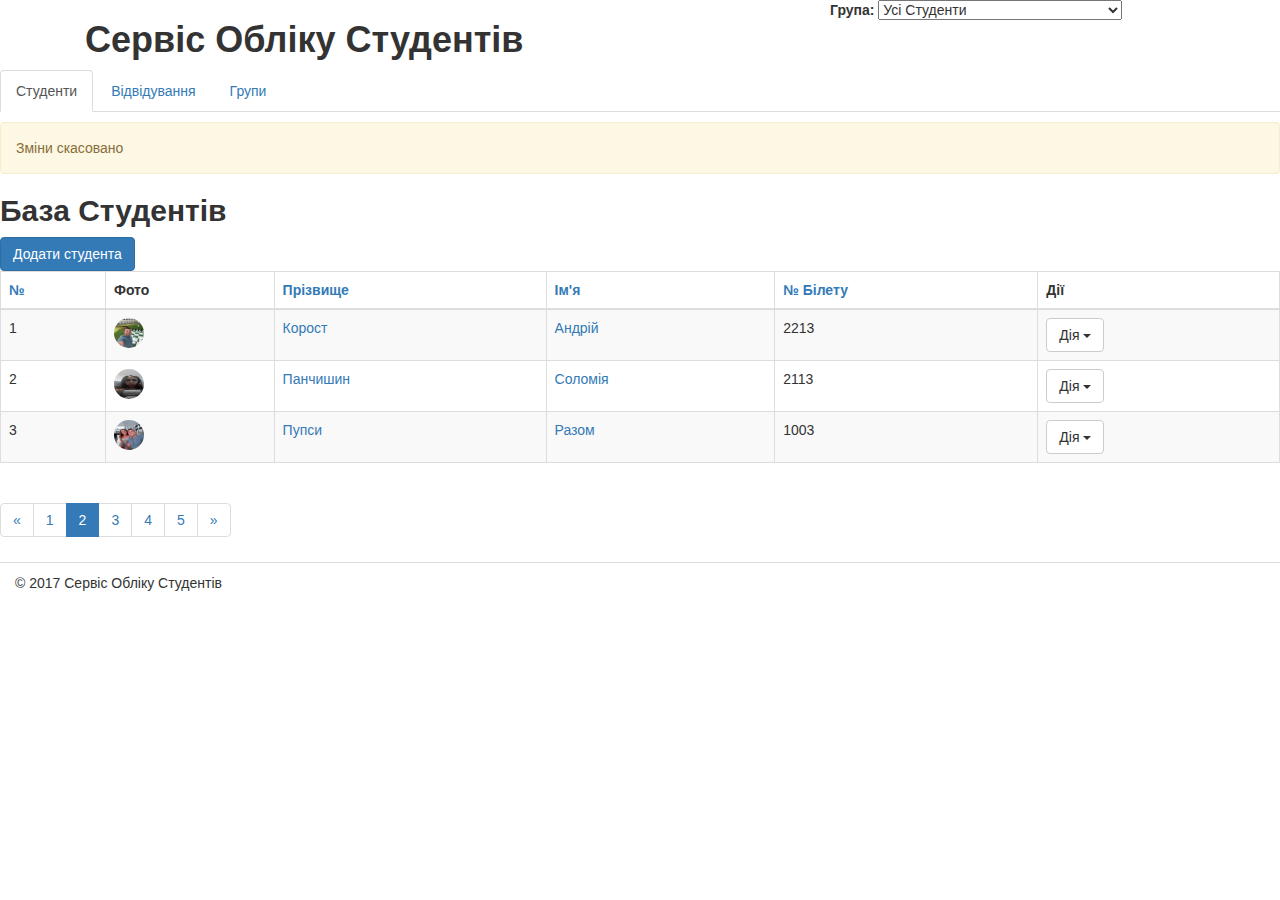
<file: index.html>
<!DOCTYPE html>
<html lang="uk">
	
	<head>
	  <meta charset="utf-8">
	  <title>Сервіс обліку студентів</title>
	  <meta name="description"
	  		value="Система Обліку Студентів Навчального Закладу"/>

	  <!--Include Styles -->
	  <link rel="stylesheet" type="text/css" href="https://maxcdn.bootstrapcdn.com/bootstrap/3.3.7/css/bootstrap.min.css">
	  <link rel="stylesheet" type="text/css" href="./css/main.css">
	  <style type="text/css" .col-xs-12, .col-xs-4, .col-xs-8 { border:10px solid red;}></style>


	</head>
	<body>
		<!-- Start Container -->
		<div class="container">

			<!--Start Header-->
			<div class="row" id="header"></div>

			<!--Logo-->
			<div class="col-xs-8">
				<h1>Сервіс Обліку Студентів</h1>
			</div>

			<!-- Groups Selector -->
			<div class=”col-xs-4” id=”group-selector”>
			  <strong>Група:</strong>
			  <select>
				<option value=””>Усі Студенти</option>
				<option value=””>МтМ - 21, Подоба Віталій (№ 254)</option>
				<option value=””>МтМ - 22, Корост Андрій (№ 2123)</option>
			  </select>
			 </div>
			</div>
			<!-- End Header -->

			<!-- Start SubHeader -->
			<div class=”row” id=”sub-header”>
			  <div class=”col-xs-12”>
				<ul class="nav nav-tabs">
  					<li role="presentation" class="active"><a href="#">Студенти</a></li>
  					<li role="presentation"><a href="#">Відвідування</a></li>
  					<li role="presentation"><a href="#">Групи</a></li>
				</ul>
			  </div>
			</div>
			<!-- End SubHeader -->

			<!--Start Main Page Content-->
			<div class="row" id="content-colums">
			  <div class="col-xs-12" id="content-colum">
				
				<!-- Status Message -->
				<div class="alert alert-warning" role="alert">Зміни скасовано</div>

				<h2>База Студентів</h2>

				<!-- Add Student Button -->
				<button type="button" class="btn btn-primary">Додати студента</button>


				<!-- Start Students Listing -->

				<table class="table table-hover table-striped table-bordered">
					<thead>
						<tr>
							<th><a href="">№</a></th>
							<th>Фото</th>
							<th><a href="">Прізвище</a></th>
							<th><a href="#">Ім'я</a></th>
							<th><a href="#">№ Білету</a></th>
							<th>Дії</th>
						</tr>
					</thead>
					<tbody>
						<tr>
							<td>1</td>
							<td><img height="30px" width="30px" src="./image/pyps.jpg" class="img-circle"></td>
							<td><a title=”Редагувати” href=”#”>Корост<a/></td>
							<td><a title=”Редагувати” href=”#”>Андрій</a></td>
							<td>2213</td>
							<td>
							<div class="dropdown">
  								<button class="btn btn-default dropdown-toggle" type="button" id="dropdownMenu1" data-toggle="dropdown" aria-haspopup="true" aria-expanded="true">
    							Дія
    							  <span class="caret"></span>
  								</button>
							  <ul class="dropdown-menu" aria-labelledby="dropdownMenu1">
							    <li><a href="#">Відвідування</a></li>
							    <li><a href="#">Редагувати</a></li>
							    <li><a href="#">Видалити</a></li>
							    <li role="separator" class="divider"></li>
							    <li><a href="#">Separated link</a></li>
							  </ul>
							</div>
							</td>
						</tr>
						<tr>
							<td>2</td>
							<td><img height="30px" width="30px" src="./image/me.jpg" class="img-circle"></td>
							<td><a title=”Редагувати” href=”#”>Панчишин<a/></td>
							<td><a title=”Редагувати” href=”#”>Соломія</a></td>
							<td>2113</td>
							<td>
							<div class="dropdown">
  								<button class="btn btn-default dropdown-toggle" type="button" id="dropdownMenu1" data-toggle="dropdown" aria-haspopup="true" aria-expanded="true">
    							Дія
    							  <span class="caret"></span>
  								</button>
							  <ul class="dropdown-menu" aria-labelledby="dropdownMenu1">
							    <li><a href="#">Відвідування</a></li>
							    <li><a href="#">Редагувати</a></li>
							    <li><a href="#">Видалити</a></li>
							    <li role="separator" class="divider"></li>
							    <li><a href="#">Separated link</a></li>
							  </ul>
							</div>
							</td>
						</tr>
						<tr>
							<td>3</td>
							<td><img height="30px" width="30px" src="./image/we.jpg" class="img-circle"></td>
							<td><a title=”Редагувати” href=”#”>Пупси<a/></td>
							<td><a title=”Редагувати” href=”#”>Разом</a></td>
							<td>1003</td>
							<td>
							<div class="dropdown">
  								<button class="btn btn-default dropdown-toggle" type="button" id="dropdownMenu1" data-toggle="dropdown" aria-haspopup="true" aria-expanded="true">
    							Дія
    							  <span class="caret"></span>
  								</button>
							  <ul class="dropdown-menu" aria-labelledby="dropdownMenu1">
							    <li><a href="#">Відвідування</a></li>
							    <li><a href="#">Редагувати</a></li>
							    <li><a href="#">Видалити</a></li>
							    <li role="separator" class="divider"></li>
							    <li><a href="#">Separated link</a></li>
							  </ul>
							</div>
							</td>
						</tr>
					</tbody>
				</table>
				<nav aria-label="Page navigation">
				  <ul class="pagination">
				    <li>
				      <a href="#" aria-label="Previous">
				        <span aria-hidden="true">&laquo;</span>
				      </a>
				    </li>
				    <li><a href="#">1</a></li>
				    <li class="active"><a href="#">2</a></li>
				    <li><a href="#">3</a></li>
				    <li><a href="#">4</a></li>
				    <li><a href="#">5</a></li>
				    <li>
				      <a href="#" aria-label="Next">
				        <span aria-hidden="true">&raquo;</span>
				      </a>
				    </li>
				  </ul>
				</nav>
				<!-- Start Students Listing -->

			  </div>
			</div>
			<!--End Main Page Content-->

			<!--Start Footer-->
			<div class="row" id="footer"></div>
			  <div class="col-xs-12">
			  	&copy; 2017 Сервіс Обліку Студентів
			    </div>
			  </div>
			<!--End Footer-->

		 </div>
			<!--End Container-->


		<!--JavaScript Section -->
		<script src="https://maxcdn.bootstrapcdn.com/bootstrap/3.3.7/js/bootstrap.min.js"></script>
		
	</body>
</html>
</file>
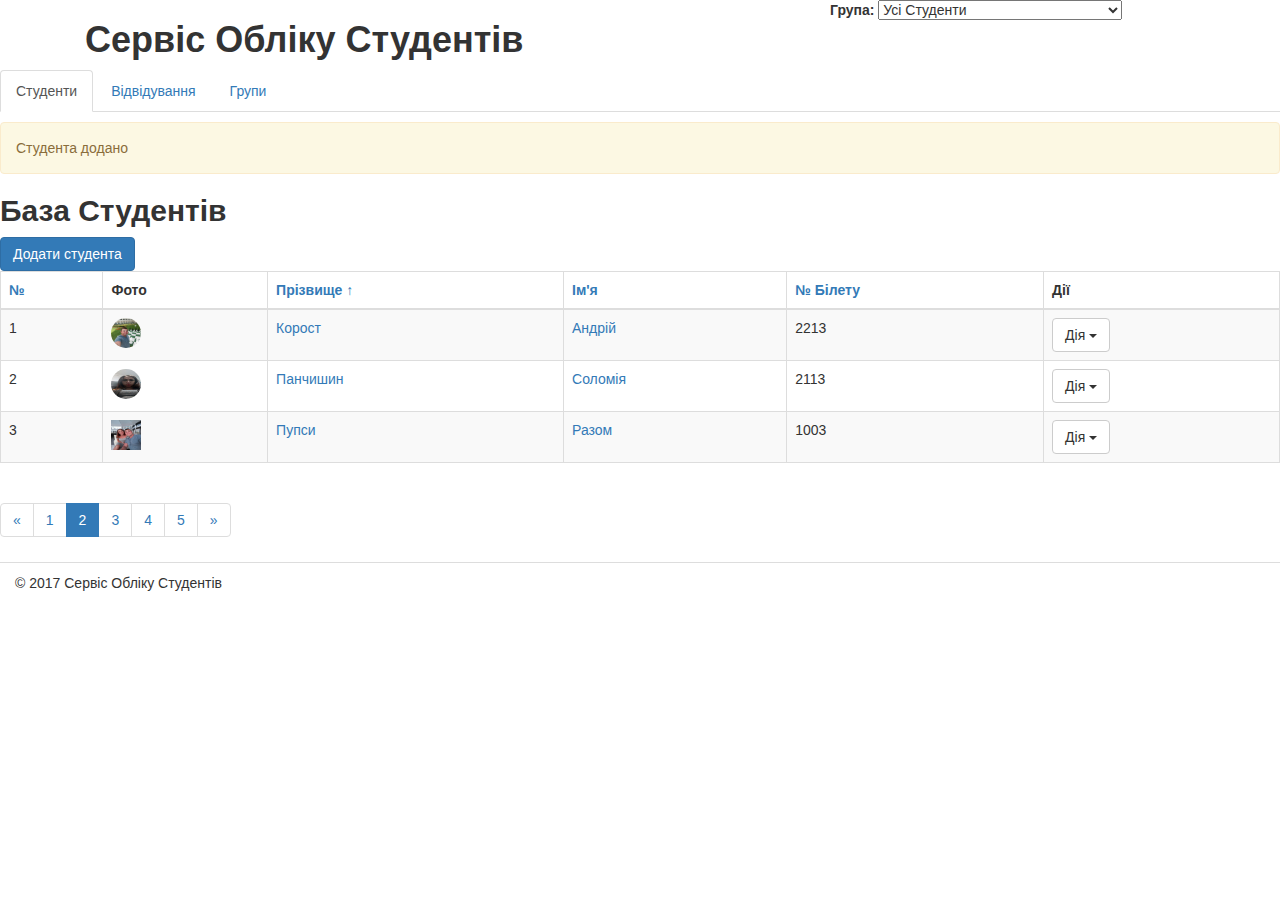
<file: static/index.html>
<!DOCTYPE html>
<html lang="uk">
	
	<head>
	  <meta charset="utf-8">
	  <title>Сервіс обліку студентів</title>
	  <meta name="description"
	  		value="Система Обліку Студентів Навчального Закладу"/>

	  <!--Include Styles -->
		<link rel="stylesheet" href="https://maxcdn.bootstrapcdn.com/bootstrap/3.3.7/css/bootstrap.min.css" integrity="sha384-BVYiiSIFeK1dGmJRAkycuHAHRg32OmUcww7on3RYdg4Va+PmSTsz/K68vbdEjh4u" crossorigin="anonymous">	 
 		<link rel="stylesheet" type="text/css" href="./css/main.css">
	  <style type="text/css" .col-xs-12, .col-xs-4, .col-xs-8 { border:10px solid red;}></style>


	</head>
	<body>
		<!-- Start Container -->
		<div class="container">

			<!--Start Header-->
			<div class="row" id="header"></div>

			<!--Logo-->
			<div class="col-xs-8">
				<h1>Сервіс Обліку Студентів</h1>
			</div>

			<!-- Groups Selector -->
			<div class=”col-xs-4” id=”group-selector”>
			  <strong>Група:</strong>
			  <select>
				<option value=””>Усі Студенти</option>
				<option value=””>МтМ - 21, Подоба Віталій (№ 254)</option>
				<option value=””>МтМ - 22, Корост Андрій (№ 2123)</option>
			  </select>
			 </div>
			</div>
			<!-- End Header -->

			<!-- Start SubHeader -->
			<div class=”row” id=”sub-header”>
			  <div class=”col-xs-12”>
				<ul class="nav nav-tabs">
  					<li role="presentation" class="active"><a href="#">Студенти</a></li>
  					<li role="presentation"><a href="#">Відвідування</a></li>
  					<li role="presentation"><a href="#">Групи</a></li>
				</ul>
			  </div>
			</div>
			<!-- End SubHeader -->

			<!--Start Main Page Content-->
			<div class="row" id="content-colums">
			  <div class="col-xs-12" id="content-colum">
				
				<!-- Status Message -->
				<div class="alert alert-warning" role="alert">Студента додано</div>

				<h2>База Студентів</h2>

				<!-- Add Student Button -->
				<button type="button" class="btn btn-primary">Додати студента</button>


				<!-- Start Students Listing -->

				<table class="table table-hover table-striped table-bordered">
					<thead>
						<tr>
							<th><a href="">№</a></th>
							<th>Фото</th>
							<th><a href="">Прізвище &uarr;</a></th>
							<th><a href="#">Ім'я</a></th>
							<th><a href="#">№ Білету</a></th>
							<th>Дії</th>
						</tr>
					</thead>
					<tbody>
						<tr>
							<td>1</td>
							<td><img height="30px" width="30px" src="./image/pyps.jpg" class="img-circle"></td>
							<td><a title=”Редагувати” href=”#”>Корост<a/></td>
							<td><a title=”Редагувати” href=”#”>Андрій</a></td>
							<td>2213</td>
							<td>
							<div class="dropdown">
  								<button class="btn btn-default dropdown-toggle" type="button" id="dropdownMenu1" data-toggle="dropdown" aria-haspopup="true" aria-expanded="true">
    							Дія
    							  <span class="caret"></span>
  								</button>
							  <ul class="dropdown-menu" aria-labelledby="dropdownMenu1">
							    <li><a href="#">Відвідування</a></li>
							    <li><a href="#">Редагувати</a></li>
							    <li><a href="#">Видалити</a></li>
							  </ul>
							</div>
							</td>
						</tr>
						<tr>
							<td>2</td>
							<td><img height="30px" width="30px" src="./image/me.jpg" class="img-circle"></td>
							<td><a title=”Редагувати” href=”#”>Панчишин<a/></td>
							<td><a title=”Редагувати” href=”#”>Соломія</a></td>
							<td>2113</td>
							<td>
							<div class="dropdown">
  								<button class="btn btn-default dropdown-toggle" type="button" id="dropdownMenu1" data-toggle="dropdown" aria-haspopup="true" aria-expanded="true">
    							Дія
    							  <span class="caret"></span>
  								</button>
							  <ul class="dropdown-menu" aria-labelledby="dropdownMenu1">
							    <li><a href="#">Відвідування</a></li>
							    <li><a href="#">Редагувати</a></li>
							    <li><a href="#">Видалити</a></li>
							  </ul>
							</div>
							</td>
						</tr>
						<tr>
							<td>3</td>
							<td><img height="30px" width="30px" src="./image/we.jpg"></td>
							<td><a title=”Редагувати” href=”#”>Пупси<a/></td>
							<td><a title=”Редагувати” href=”#”>Разом</a></td>
							<td>1003</td>
							<td>
							<div class="dropdown">
  								<button class="btn btn-default dropdown-toggle" type="button" id="dropdownMenu1" data-toggle="dropdown" aria-haspopup="true" aria-expanded="true">
    							Дія
    							  <span class="caret"></span>
  								</button>
							  <ul class="dropdown-menu" aria-labelledby="dropdownMenu1">
							    <li><a href="#">Відвідування</a></li>
							    <li><a href="#">Редагувати</a></li>
							    <li><a href="#">Видалити</a></li>
							  </ul>
							</div>
							</td>
						</tr>
					</tbody>
				</table>
				<nav aria-label="Page navigation">
				  <ul class="pagination">
				    <li>
				      <a href="#" aria-label="Previous">
				        <span aria-hidden="true">&laquo;</span>
				      </a>
				    </li>
				    <li><a href="#">1</a></li>
				    <li class="active"><a href="#">2</a></li>
				    <li><a href="#">3</a></li>
				    <li><a href="#">4</a></li>
				    <li><a href="#">5</a></li>
				    <li>
				      <a href="#" aria-label="Next">
				        <span aria-hidden="true">&raquo;</span>
				      </a>
				    </li>
				  </ul>
				</nav>
				<!-- Start Students Listing -->

			  </div>
			</div>
			<!--End Main Page Content-->

			<!--Start Footer-->
			<div class="row" id="footer"></div>
			  <div class="col-xs-12">
			  	&copy; 2017 Сервіс Обліку Студентів
			    </div>
			  </div>
			<!--End Footer-->

		 </div>
			<!--End Container-->


		<!--JavaScript Section -->
		<script   src="https://code.jquery.com/jquery-3.2.1.js"   integrity="sha256-DZAnKJ/6XZ9si04Hgrsxu/8s717jcIzLy3oi35EouyE="   crossorigin="anonymous"></script>
		<script src="https://maxcdn.bootstrapcdn.com/bootstrap/3.3.7/js/bootstrap.min.js"></script>
		
	</body>
</html>
</file>
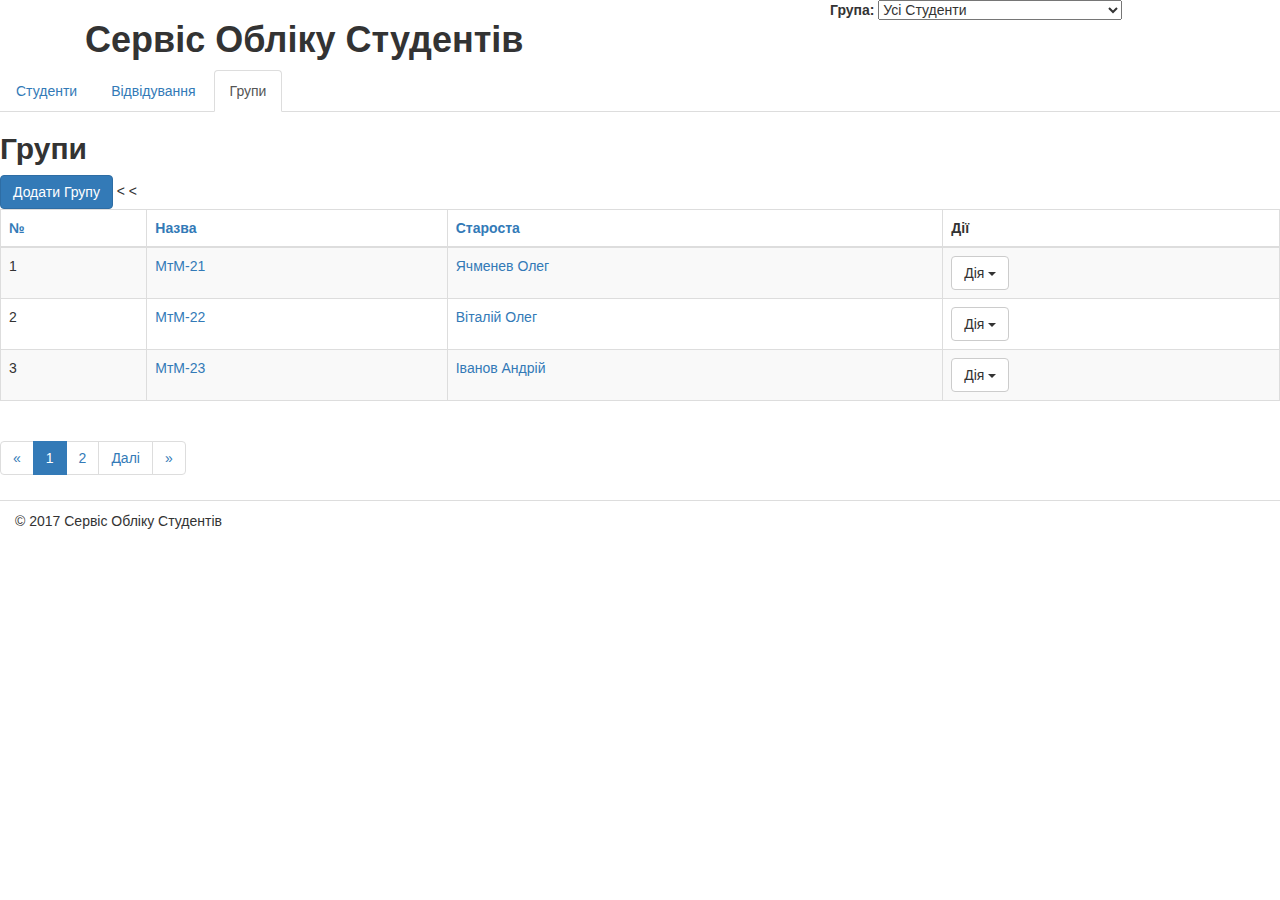
<file: group.html>
<!DOCTYPE html>
<html lang="uk">
	
	<head>
	  <meta charset="utf-8">
	  <title>Сервіс обліку студентів</title>
	  <meta name="description"
	  		value="Система Обліку Студентів Навчального Закладу"/>

	  <!--Include Styles -->
	  <link rel="stylesheet" type="text/css" href="https://maxcdn.bootstrapcdn.com/bootstrap/3.3.7/css/bootstrap.min.css">
	  <link rel="stylesheet" type="text/css" href="./css/group.css">
	  <style type="text/css" .col-xs-12, .col-xs-4, .col-xs-8 { border:10px solid red;}></style>


	</head>
	<body>
		<!-- Start Container -->
		<div class="container">

			<!--Start Header-->
			<div class="row" id="header"></div>

			<!--Logo-->
			<div class="col-xs-8">
				<h1>Сервіс Обліку Студентів</h1>
			</div>

			<!-- Groups Selector -->
			<div class=”col-xs-4” id=”group-selector”>
			  <strong>Група:</strong>
			  <select>
				<option value=””>Усі Студенти</option>
				<option value=””>МтМ - 21, Подоба Віталій (№ 254)</option>
				<option value=””>МтМ - 22, Корост Андрій (№ 2123)</option>
			  </select>
			 </div>
			</div>
			<!-- End Header -->

			<!-- Start SubHeader -->
			<div class=”row” id=”sub-header”>
			  <div class=”col-xs-12”>
				<ul class="nav nav-tabs">
  					<li role="presentation"><a href="#">Студенти</a></li>
  					<li role="presentation"><a href="#">Відвідування</a></li>
  					<li role="presentation" class="active"><a href="#">Групи</a></li>
				</ul>
			  </div>
			</div>
			<!-- End SubHeader -->

			<!--Start Main Page Content-->
			<div class="row" id="content-colums">
			  <div class="col-xs-12" id="content-colum">

				<h2>Групи</h2>

				<!-- Add Student Button -->
				<button type="button" class="btn btn-primary">Додати Групу</button>


				<!-- Start Students Listing -->

				<table class="table table-hover table-striped table-bordered">
					<thead>
						<tr>
							<th><a href="">№</a></th>
							<th><a href="">Назва</a></th>
							<th><a href="#">Староста</a></th>
							<th>Дії</th>
						</tr>
					</thead>
					<tbody>
						<tr>
							<td>1</td>
							<td><a title=”Редагувати” href=”#”>МтМ-21<a/></td>
							<td><a title=”Редагувати” href=”#”>Ячменев Олег</a></td>
							<td>
							<div class="dropdown">
  								<button class="btn btn-default dropdown-toggle" type="button" id="dropdownMenu1" data-toggle="dropdown" aria-haspopup="true" aria-expanded="true">
    							Дія
    							  <span class="caret"></span>
  								</button>
							  <ul class="dropdown-menu" aria-labelledby="dropdownMenu1">
							    <li><a href="#">Відвідування</a></li>
							    <li><a href="#">Редагувати</a></li>
							    <li><a href="#">Видалити</a></li>
							    <li role="separator" class="divider"></li>
							    <li><a href="#">Separated link</a></li>
							  </ul>
							</div>
							</td>
						</tr>
						<tr>
							<<td>2</td>
							<td><a title=”Редагувати” href=”#”>МтМ-22<a/></td>
							<td><a title=”Редагувати” href=”#”>Віталій Олег</a></td>
							<td>
							<div class="dropdown">
  								<button class="btn btn-default dropdown-toggle" type="button" id="dropdownMenu1" data-toggle="dropdown" aria-haspopup="true" aria-expanded="true">
    							Дія
    							  <span class="caret"></span>
  								</button>
							  <ul class="dropdown-menu" aria-labelledby="dropdownMenu1">
							    <li><a href="#">Відвідування</a></li>
							    <li><a href="#">Редагувати</a></li>
							    <li><a href="#">Видалити</a></li>
							    <li role="separator" class="divider"></li>
							    <li><a href="#">Separated link</a></li>
							  </ul>
							</div>
							</td>
						</tr>
						<tr>
							<<td>3</td>
							<td><a title=”Редагувати” href=”#”>МтМ-23<a/></td>
							<td><a title=”Редагувати” href=”#”>Іванов Андрій</a></td>
							<td>
							<div class="dropdown">
  								<button class="btn btn-default dropdown-toggle" type="button" id="dropdownMenu1" data-toggle="dropdown" aria-haspopup="true" aria-expanded="true">
    							Дія
    							  <span class="caret"></span>
  								</button>
							  <ul class="dropdown-menu" aria-labelledby="dropdownMenu1">
							    <li><a href="#">Відвідування</a></li>
							    <li><a href="#">Редагувати</a></li>
							    <li><a href="#">Видалити</a></li>
							    <li role="separator" class="divider"></li>
							    <li><a href="#">Separated link</a></li>
							  </ul>
							</div>
							</td>
						</tr>
					</tbody>
				</table>
				<nav aria-label="Page navigation">
				  <ul class="pagination">
				    <li>
				      <a href="#" aria-label="Previous">
				        <span aria-hidden="true">&laquo;</span>
				      </a>
				    </li>
				    <li class="active"><a href="#">1</a></li>
				    <li><a href="#">2</a></li>
				    <li><a href="#">Далі</a></li>
				    <li>
				      <a href="#" aria-label="Next">
				        <span aria-hidden="true">&raquo;</span>
				      </a>
				    </li>
				  </ul>
				</nav>
				<!-- Start Students Listing -->

			  </div>
			</div>
			<!--End Main Page Content-->

			<!--Start Footer-->
			<div class="row" id="footer"></div>
			  <div class="col-xs-12">
			  	&copy; 2017 Сервіс Обліку Студентів
			    </div>
			  </div>
			<!--End Footer-->

		 </div>
			<!--End Container-->


		<!--JavaScript Section -->
		<script src="https://maxcdn.bootstrapcdn.com/bootstrap/3.3.7/js/bootstrap.min.js"></script>
		
	</body>
</html>
</file>
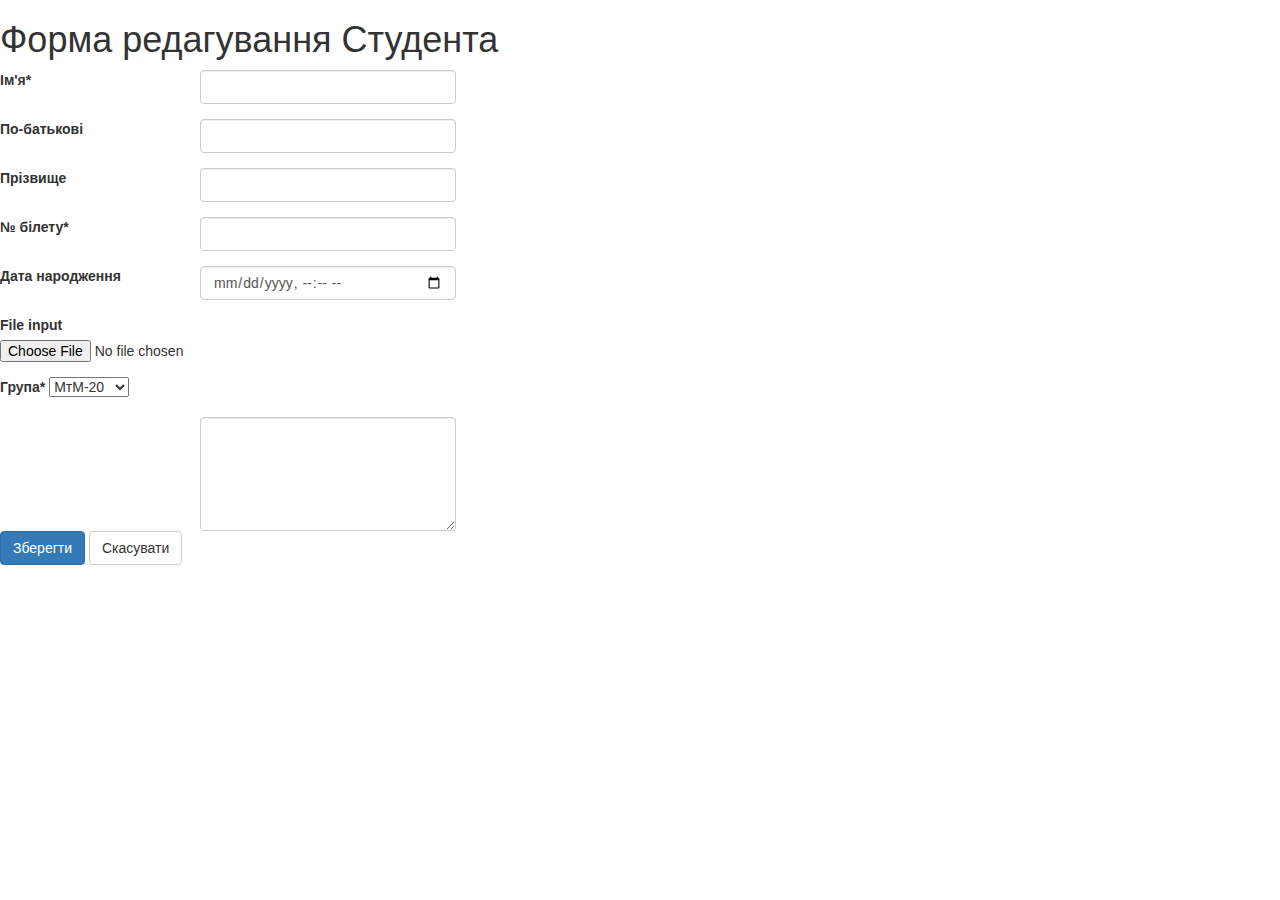
<file: register.html>
<!DOCTYPE html>
<html>
<head>
 <meta charset="utf-8">
    <title>Форма редагування студента</title>
    <meta name="description"
        value="Форма редагування студента"/>

    <!--Include Styles -->
    <link rel="stylesheet" href="https://maxcdn.bootstrapcdn.com/bootstrap/3.3.7/css/bootstrap.min.css" integrity="sha384-BVYiiSIFeK1dGmJRAkycuHAHRg32OmUcww7on3RYdg4Va+PmSTsz/K68vbdEjh4u" crossorigin="anonymous">    
    <link rel="stylesheet" type="text/css" href="./css/register.css">
    <style type="text/css" .container-fluid></style>

</head>
<body>
  <h1> Форма редагування Студента</h1>
  <form>
    <div class="form-group">
      <label class="pull-left" for="exampleInputName">Ім'я*</label>
      <input type="name" class="form-control" id="exampleInputName" placeholder="">
    </div>
    <div class="form-group">
      <label class="pull-left" for="exampleInputPatronym">По-батькові</label>
      <input type="patronym" class="form-control" id="exampleInputPatronym" placeholder="">
    </div>
    <div class="form-group">
      <label class="pull-left" for="exampleInputSurname">Прізвище</label>
      <input type="surname" class="form-control" id="exampleInputSurname" placeholder="">
    </div>
    <div class="form-group">
      <label class="pull-left" for="exampleInputBilet">№ білету*</label>
      <input type="bilet" class="form-control" id="exampleInputBilet" placeholder="">
    </div>
    <div class="form-group">
      <label class="pull-left" for="exampleInputBirthday">Дата народження</label>
      <input type="datetime-local" class="form-control" id="exampleInputBirthday" placeholder="">
    </div>
    <div>
      <div class="form-group">
    <label for="exampleInputFile">File input</label>
    <input type="file" id="exampleInputFile">
  </div>
    </div>
    <div class="form-group">
      <label for="exampleInputGroup">Група*</label>
      <select>
        <option value=””>МтМ-20</option>
        <option value=””>МтМ - 21</option>
        <option value=””>МтМ - 22</option>
      </select>
    </div>
    <div class="form-group">
        <textarea class="form-control" rows="5"></textarea>

    <div class=".container-fluid">
    <button type="submit" class="btn btn-primary">Зберегти</button>
    <button type="cancel" class="btn btn-default">Скасувати</button>
    </div>
  </form>
</body>
</html>
</file>
<file: css/main.css>
/* Global Styles */
h1, h2, h3, h4, h5, h6 {
font-weight: bold;
}
.alert {
	margin-top: 10px;
}
#footer {
	border-top: 1px solid #dddddd;
	padding-top: 10px ;
}
/* Groups Selector */
#group-selector {
	margin-top: 30px;
}
#group-selector select {
	margin: 0;
	width: 85%;
	background-color: #ffffff;
	border: 1px solid #cccccc;
	height: 30px;
	line-height: 30px;
	color: #555555;
}
</file>
<file: static/css/main.css>
/* Global Styles */
h1, h2, h3, h4, h5, h6 {
font-weight: bold;
}
.alert {
	margin-top: 10px;
}
#footer {
	border-top: 1px solid #dddddd;
	padding-top: 10px ;
}
/* Groups Selector */
.group-selector {
	margin-top: 30px;
}
#group-selector select {
	margin: 0;
	width: 85%;
	background-color: #ffffff;
	border: 1px solid #cccccc;
	height: 30px;
	line-height: 30px;
	color: #555555;
}
</file>
<file: css/group.css>
h1, h2, h3, h4, h5, h6 {
font-weight: bold;
}
#footer {
	border-top: 1px solid #dddddd;
	padding-top: 10px ;
}
#group-selector {
	margin-top: 30px;
}
#group-selector select {
	margin: 0;
	width: 85%;
	background-color: #ffffff;
	border: 1px solid #cccccc;
	height: 30px;
	line-height: 30px;
	color: #555555;
}
</file>
<file: css/register.css>
.form-control{
	width: 20%;
	margin-left:200px;
}
#pull-left {
	text-orientation: right;
}
</file>
